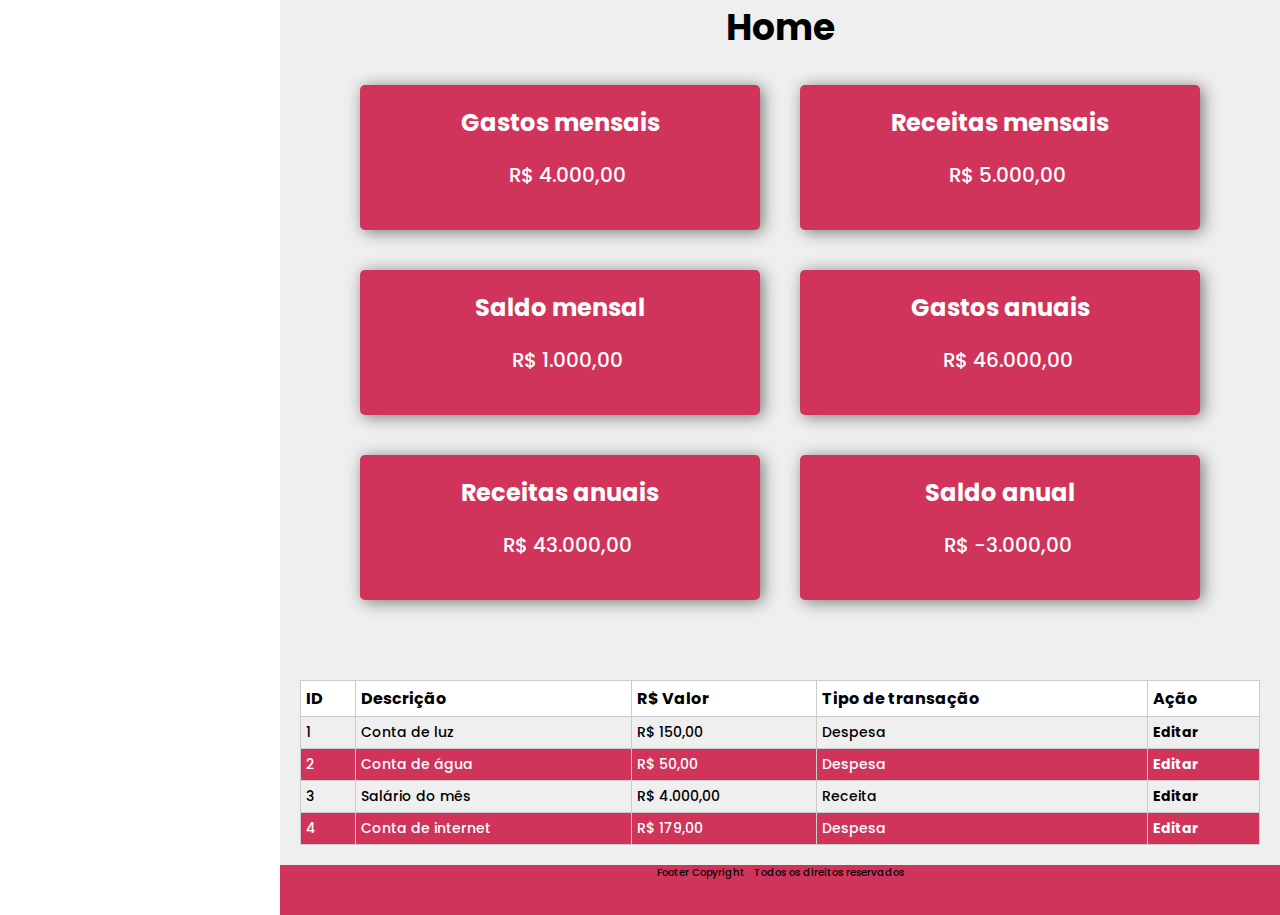
<file: index.html>
<!DOCTYPE html>
<html lang="en">
<head>
  <meta charset="UTF-8">
  <meta name="viewport" content="width=device-width, initial-scale=1.0">
  <title>Document</title>
  <!-- <link href="https://cdn.jsdelivr.net/npm/bootstrap@5.3.3/dist/css/bootstrap.min.css" rel="stylesheet"
    integrity="sha384-QWTKZyjpPEjISv5WaRU9OFeRpok6YctnYmDr5pNlyT2bRjXh0JMhjY6hW+ALEwIH" crossorigin="anonymous"> -->
  <link rel="stylesheet" href="https://cdnjs.cloudflare.com/ajax/libs/font-awesome/6.5.2/css/all.min.css"
    integrity="sha512-SnH5WK+bZxgPHs44uWIX+LLJAJ9/2PkPKZ5QiAj6Ta86w+fsb2TkcmfRyVX3pBnMFcV7oQPJkl9QevSCWr3W6A=="
    crossorigin="anonymous" referrerpolicy="no-referrer" />
  <link rel="stylesheet" href="base.css">
</head>
<body>
  <div class="container">
    <input data-function="swipe" id="swipe" type="checkbox">
    <label data-function="swipe" for="swipe">&#xf057;</label>
    <label data-function="swipe" for="swipe">&#xf0c9;</label>
    <div class="sidebar">
      <h2 class="menu-title">Menu</h2>
      <nav class="menu">
        <ul>
          <li><a href="#">Pagina inicial <span class="menu-item-icon"><i class="fa-solid fa-house"></i></span></a></li>
          <li><a href="#">Transações <span class="menu-item-icon"><i class="fa-solid fa-coins"></i></span></a></li>
          <li><a href="#">Relatórios <span class="menu-item-icon"><i class="fa-solid fa-file-pen"></i></span></a></li>
          <li><a href="#">Dashboards <span class="menu-item-icon"><i class="fa-solid fa-chart-line"></i></span></a></li>
          <li>
            <a href="#" class="dropdown-btn">Usuário <span class="menu-item-icon"><i class="fa-solid fa-user"></i> <i class="fa-solid fa-caret-down"></i></span>
            </a>
          </li>
          <ul class="dropdown-container">
            <li><a href="#">Perfil</a></li>
            <li><a href="#">Configurações</a></li>
            <li><a href="#">Logout</a></li>
          </ul>
        </ul>
      </nav>
    </div>
    <main class="content">
      <h1 class="main-title">
        Home
      </h1>
      <div class="cards-container">
        <div class="card">
          <div class="card-header">
            <h2 class="card-title">Gastos mensais</h2>
          </div>
          <div class="card-body">
            <div class="card-text">R$ 4.000,00</div>
          </div>
        </div>
        <div class="card">
          <div class="card-header">
            <h2 class="card-title">Receitas mensais</h2>
          </div>
          <div class="card-body">
            <div class="card-text">R$ 5.000,00</div>
          </div>
        </div>
        <div class="card">
          <div class="card-header">
            <h2 class="card-title">Saldo mensal</h2>
          </div>
          <div class="card-body">
            <div class="card-text">R$ 1.000,00</div>
          </div>
        </div>
        <div class="card">
          <div class="card-header">
            <h2 class="card-title">Gastos anuais</h2>
          </div>
          <div class="card-body">
            <div class="card-text">R$ 46.000,00</div>
          </div>
        </div>
        <div class="card">
          <div class="card-header">
            <h2 class="card-title">Receitas anuais</h2>
          </div>
          <div class="card-body">
            <div class="card-text">R$ 43.000,00</div>
          </div>
        </div>
        <div class="card">
          <div class="card-header">
            <h2 class="card-title">Saldo anual</h2>
          </div>
          <div class="card-body">
            <div class="card-text">R$ -3.000,00</div>
          </div>
        </div>
      </div>
      <div class="table-container">
        <table class="table-resume-transactions">
          <thead>
            <tr>
              <th>ID</th>
              <th>Descrição</th>
              <th>R$ Valor</th>
              <th>Tipo de transação</th>
              <th>Ação</th>
            </tr>
          </thead>
          <tbody>
            <tr>
              <td>1</td>
              <td>Conta de luz</td>
              <td>R$ 150,00</td>
              <td>Despesa</td>
              <td>
                <a href="#" class="btn-action">Editar</a>
              </td>
            </tr>
            <tr>
              <td>2</td>
              <td>Conta de água</td>
              <td>R$ 50,00</td>
              <td>Despesa</td>
              <td>
                <a href="#" class="btn-action">Editar</a>
              </td>
            </tr>
            <tr>
              <td>3</td>
              <td>Salário do mês</td>
              <td>R$ 4.000,00</td>
              <td>Receita</td>
              <td>
                <a href="#" class="btn-action">Editar</a>
              </td>
            </tr>
            <tr>
              <td>4</td>
              <td>Conta de internet</td>
              <td>R$ 179,00</td>
              <td>Despesa</td>
              <td>
                <a href="#" class="btn-action">Editar</a>
              </td>
            </tr>
          </tbody>
        </table>
      </div>
    </main>
    <footer class="footer">
      Footer
      Copyright &nbsp; Todos os direitos reservados
    </footer>
  </div>
  <script src="script.js"></script>
</body>
</html>
</file>
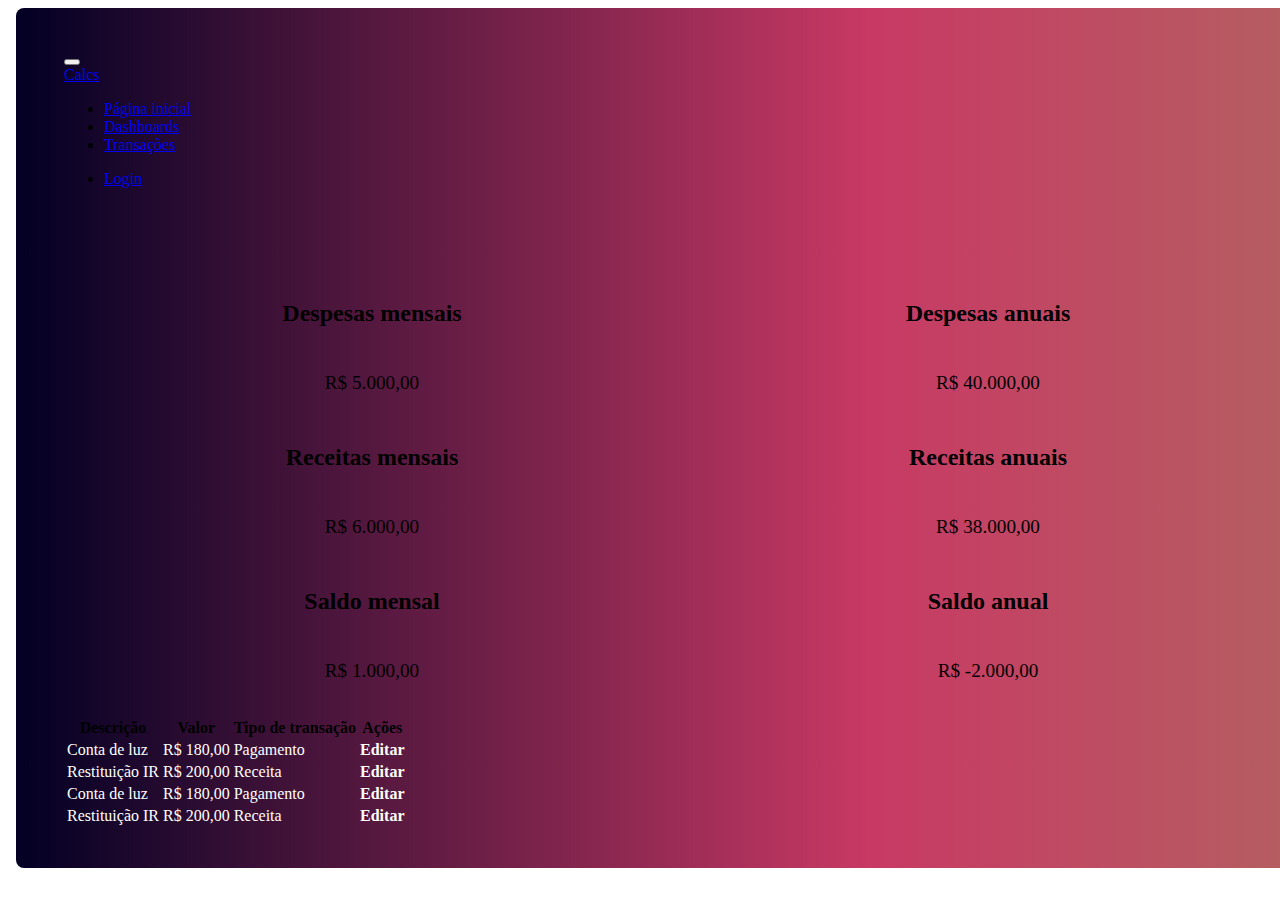
<file: main.html>
<!DOCTYPE html>
<html lang="en">
<head>
  <meta charset="UTF-8">
  <meta name="viewport" content="width=device-width, initial-scale=1.0">
  <title>Document</title>
  <link rel="stylesheet" href="https://cdn.jsdelivr.net/npm/bootstrap@4.1.3/dist/css/bootstrap.min.css"
    integrity="sha384-MCw98/SFnGE8fJT3GXwEOngsV7Zt27NXFoaoApmYm81iuXoPkFOJwJ8ERdknLPMO" crossorigin="anonymous">
  <link rel="stylesheet" href="style.css">
</head>
<body>
  <div class="not-supported-message">
    <h2 class="text-center">Not supported</h2>
  </div>
  <div class="container-fluid">
    <div class="content">
      <div class="navbar-container">
        <nav class="navbar navbar-color navbar-expand-lg navbar-light bg-light rounded">
          <button class="navbar-toggler" type="button" data-toggle="collapse" data-target="#navbarTogglerDemo01"
            aria-controls="navbarTogglerDemo01" aria-expanded="false" aria-label="Toggle navigation">
            <span class="navbar-toggler-icon"></span>
          </button>
          <div class="collapse navbar-collapse" id="navbarTogglerDemo01">
            <a class="navbar-brand" href="#">Calcs</a>
            <ul class="navbar-nav mr-auto mt-2 mt-lg-0" id="menuItems">
              <li class="nav-item active">
                <a class="nav-link" href="#">
                  Página inicial
                </a>
              </li>
              <li class="nav-item">
                <a class="nav-link" href="#">
                  Dashboards
                </a>
              </li>
              <li class="nav-item">
                <a class="nav-link" href="#">
                  Transações
                </a>
              </li>
            </ul>
            <ul class="navbar-nav social-nav my-2 my-lg-0">
              <li class="nav-item">
                <a class="nav-link" href="#">
                  Login
                </a>
              </li>
            </ul>
            <!-- <form class="form-inline my-2 my-lg-0">
              <input class="form-control mr-sm-2" type="search" placeholder="Search" aria-label="Search">
              <button class="btn btn-outline-success my-2 my-sm-0" type="submit">Search</button>
            </form> -->
          </div>
        </nav>
      </div>
      <div class="card-container">
        <div class="card-row">
          <div class="card">
            <div class="card-body">
              <h5 class="card-title">Despesas mensais</h5>
              <h6 class="card-text">R$ 5.000,00</h6>
            </div>
          </div>
          <div class="card">
            <div class="card-body">
              <h5 class="card-title">Despesas anuais</h5>
              <h6 class="card-text">R$ 40.000,00</h6>
            </div>
          </div>
        </div>
        <div class="card-row">
          <div class="card">
            <div class="card-body">
              <h5 class="card-title">Receitas mensais</h5>
              <h6 class="card-text">R$ 6.000,00</h6>
            </div>
          </div>
          <div class="card">
            <div class="card-body">
              <h5 class="card-title">Receitas anuais</h5>
              <h6 class="card-text">R$ 38.000,00</h6>
            </div>
          </div>
        </div>
        <div class="card-row">
          <div class="card">
            <div class="card-body">
              <h5 class="card-title">Saldo mensal</h5>
              <h6 class="card-text">R$ 1.000,00</h6>
            </div>
          </div>
          <div class="card">
            <div class="card-body">
              <h5 class="card-title">Saldo anual</h5>
              <h6 class="card-text">R$ -2.000,00</h6>
            </div>
          </div>
        </div>
      </div>
      <div class="table-container">
        <table class="table">
          <thead class="thead-light">
            <tr>
              <th scope="col" colspan="4">Descrição</th>
              <th scope="col" colspan="3">Valor</th>
              <th scope="col" colspan="2">Tipo de transação</th>
              <th scope="col" colspan="1">Ações</th>
            </tr>
          </thead>
          <tbody>
            <tr>
              <td colspan="4">Conta de luz</td>
              <td colspan="3">R$ 180,00</td>
              <td colspan="2">Pagamento</td>
              <td colspan="1"><a href="#">Editar</a></td>
            </tr>
            <tr>
              <td colspan="4">Restituição IR</td>
              <td colspan="3">R$ 200,00</td>
              <td colspan="2">Receita</td>
              <td colspan="1"><a href="#">Editar</a></td>
            </tr>
            <tr>
              <td colspan="4">Conta de luz</td>
              <td colspan="3">R$ 180,00</td>
              <td colspan="2">Pagamento</td>
              <td colspan="1"><a href="#">Editar</a></td>
            </tr>
            <tr>
              <td colspan="4">Restituição IR</td>
              <td colspan="3">R$ 200,00</td>
              <td colspan="2">Receita</td>
              <td colspan="1"><a href="#">Editar</a></td>
            </tr>
          </tbody>
        </table>
      </div>
    </div>
  </div>
  <script src="https://code.jquery.com/jquery-3.3.1.slim.min.js"
    integrity="sha384-q8i/X+965DzO0rT7abK41JStQIAqVgRVzpbzo5smXKp4YfRvH+8abtTE1Pi6jizo" crossorigin="anonymous"></script>
  <script src="https://cdn.jsdelivr.net/npm/popper.js@1.14.3/dist/umd/popper.min.js"
    integrity="sha384-ZMP7rVo3mIykV+2+9J3UJ46jBk0WLaUAdn689aCwoqbBJiSnjAK/l8WvCWPIPm49" crossorigin="anonymous"></script>
  <script src="https://cdn.jsdelivr.net/npm/bootstrap@4.1.3/dist/js/bootstrap.min.js"
    integrity="sha384-ChfqqxuZUCnJSK3+MXmPNIyE6ZbWh2IMqE241rYiqJxyMiZ6OW/JmZQ5stwEULTy" crossorigin="anonymous"></script>
  <script>
    const menuItems = document.querySelectorAll('.nav-link');
    menuItems.forEach((item) => {
      item.addEventListener('click', () => {
        let anyElementWithActiveClass = document.getElementsByClassName('active');
        if (anyElementWithActiveClass.length > 0) {
          anyElementWithActiveClass[0].classList.remove('active');
        }
        item.classList.add('active');
      })
    })
  </script>
</body>
</html>
</file>
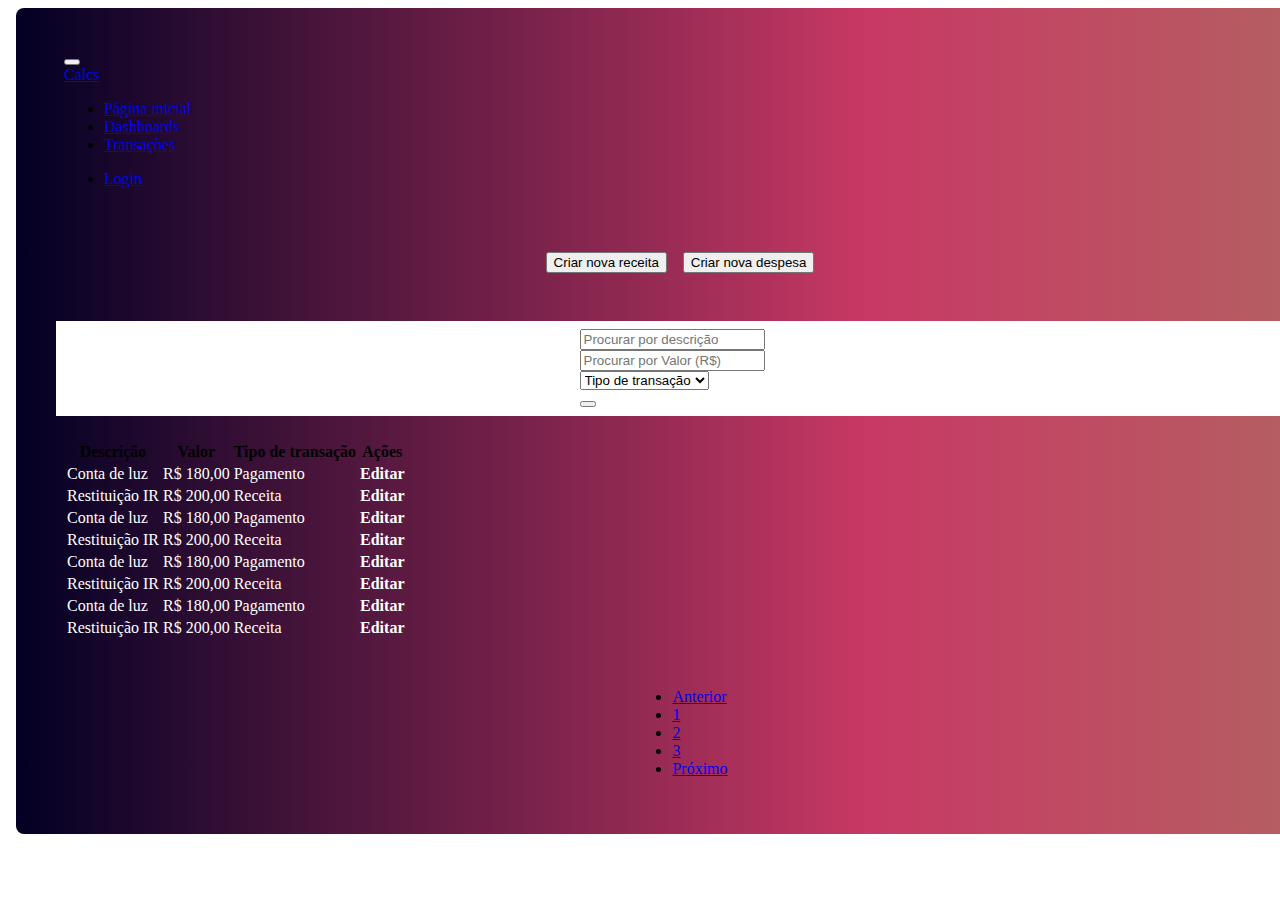
<file: transactions.html>
<!DOCTYPE html>
<html lang="en">

<head>
  <meta charset="UTF-8">
  <meta name="viewport" content="width=device-width, initial-scale=1.0">
  <title>Document</title>
  <link rel="stylesheet" href="https://cdn.jsdelivr.net/npm/bootstrap@4.1.3/dist/css/bootstrap.min.css"
    integrity="sha384-MCw98/SFnGE8fJT3GXwEOngsV7Zt27NXFoaoApmYm81iuXoPkFOJwJ8ERdknLPMO" crossorigin="anonymous">
  <link rel="stylesheet" href="https://cdnjs.cloudflare.com/ajax/libs/font-awesome/6.5.2/css/all.min.css"
    integrity="sha512-SnH5WK+bZxgPHs44uWIX+LLJAJ9/2PkPKZ5QiAj6Ta86w+fsb2TkcmfRyVX3pBnMFcV7oQPJkl9QevSCWr3W6A=="
    crossorigin="anonymous" referrerpolicy="no-referrer" />
  <link rel="stylesheet" href="style.css">
</head>

<body>
  <div class="not-supported-message">
    <h2 class="text-center">Not supported</h2>
  </div>
  <div class="container-fluid">
    <div class="content">
      <div class="navbar-container">
        <nav class="navbar navbar-color navbar-expand-lg navbar-light bg-light rounded">
          <button class="navbar-toggler" type="button" data-toggle="collapse" data-target="#navbarTogglerDemo01"
            aria-controls="navbarTogglerDemo01" aria-expanded="false" aria-label="Toggle navigation">
            <span class="navbar-toggler-icon"></span>
          </button>
          <div class="collapse navbar-collapse" id="navbarTogglerDemo01">
            <a class="navbar-brand" href="#">Calcs</a>
            <ul class="navbar-nav mr-auto mt-2 mt-lg-0" id="menuItems">
              <li class="nav-item active">
                <a class="nav-link" href="#">
                  Página inicial
                </a>
              </li>
              <li class="nav-item">
                <a class="nav-link" href="#">
                  Dashboards
                </a>
              </li>
              <li class="nav-item">
                <a class="nav-link" href="#">
                  Transações
                </a>
              </li>
            </ul>
            <ul class="navbar-nav social-nav my-2 my-lg-0">
              <li class="nav-item">
                <a class="nav-link" href="#">
                  Login
                </a>
              </li>
            </ul>
          </div>
        </nav>
      </div>
      <div class="buttons-container">
        <button class="btn btn-success create-revenue">
          Criar nova receita
        </button>
        <button class="btn btn-info create-expense">
          Criar nova despesa
        </button>
      </div>
      <div class="filter-container mb-4">
        <form class="form-inline" method="get">
          <div class="form-group">
            <input type="text" name="filter-by-description" class="form-control" placeholder="Procurar por descrição">
          </div>
          <div class="form-group">
            <input type="text" name="filter-by-value" class="form-control" placeholder="Procurar por Valor (R$)">
          </div>
          <div class="form-group">
            <label for="selectTransactionType"></label>
            <select id="selectTransaction" class="custom-select my-1 mr-sm-2">
              <option selected>Tipo de transação</option>
              <option value="expense">Pagamento</option>
              <option value="revenue">Receita</option>
            </select>
          </div>
          <div class="form-group">
            <button data-mdb-button-init data-mdb-ripple-init type="button" class="btn btn-primary" id="filter-button">
              <i class="fa fa-search"></i>
            </button>
          </div>
        </form>
      </div>
      <div class="table-container">
        <table class="table">
          <thead class="thead-light">
            <tr>
              <th scope="col" colspan="4">Descrição</th>
              <th scope="col" colspan="3">Valor</th>
              <th scope="col" colspan="2">Tipo de transação</th>
              <th scope="col" colspan="1">Ações</th>
            </tr>
          </thead>
          <tbody>
            <tr>
              <td colspan="4">Conta de luz</td>
              <td colspan="3">R$ 180,00</td>
              <td colspan="2">Pagamento</td>
              <td colspan="1"><a href="#">Editar</a></td>
            </tr>
            <tr>
              <td colspan="4">Restituição IR</td>
              <td colspan="3">R$ 200,00</td>
              <td colspan="2">Receita</td>
              <td colspan="1"><a href="#">Editar</a></td>
            </tr>
            <tr>
              <td colspan="4">Conta de luz</td>
              <td colspan="3">R$ 180,00</td>
              <td colspan="2">Pagamento</td>
              <td colspan="1"><a href="#">Editar</a></td>
            </tr>
            <tr>
              <td colspan="4">Restituição IR</td>
              <td colspan="3">R$ 200,00</td>
              <td colspan="2">Receita</td>
              <td colspan="1"><a href="#">Editar</a></td>
            </tr>
            <tr>
              <td colspan="4">Conta de luz</td>
              <td colspan="3">R$ 180,00</td>
              <td colspan="2">Pagamento</td>
              <td colspan="1"><a href="#">Editar</a></td>
            </tr>
            <tr>
              <td colspan="4">Restituição IR</td>
              <td colspan="3">R$ 200,00</td>
              <td colspan="2">Receita</td>
              <td colspan="1"><a href="#">Editar</a></td>
            </tr>
            <tr>
              <td colspan="4">Conta de luz</td>
              <td colspan="3">R$ 180,00</td>
              <td colspan="2">Pagamento</td>
              <td colspan="1"><a href="#">Editar</a></td>
            </tr>
            <tr>
              <td colspan="4">Restituição IR</td>
              <td colspan="3">R$ 200,00</td>
              <td colspan="2">Receita</td>
              <td colspan="1"><a href="#">Editar</a></td>
            </tr>
          </tbody>
        </table>
      </div>
      <div class="pagination-container">
        <nav aria-label="Page navigation example">
          <ul class="pagination justify-content-center">
            <li class="page-item disabled">
              <a class="page-link" href="#" tabindex="-1">Anterior</a>
            </li>
            <li class="page-item"><a class="page-link" href="#">1</a></li>
            <li class="page-item"><a class="page-link" href="#">2</a></li>
            <li class="page-item"><a class="page-link" href="#">3</a></li>
            <li class="page-item">
              <a class="page-link" href="#">Próximo</a>
            </li>
          </ul>
        </nav>
      </div>
    </div>
  </div>
  <script src="https://code.jquery.com/jquery-3.3.1.slim.min.js"
    integrity="sha384-q8i/X+965DzO0rT7abK41JStQIAqVgRVzpbzo5smXKp4YfRvH+8abtTE1Pi6jizo"
    crossorigin="anonymous"></script>
  <script src="https://cdn.jsdelivr.net/npm/popper.js@1.14.3/dist/umd/popper.min.js"
    integrity="sha384-ZMP7rVo3mIykV+2+9J3UJ46jBk0WLaUAdn689aCwoqbBJiSnjAK/l8WvCWPIPm49"
    crossorigin="anonymous"></script>
  <script src="https://cdn.jsdelivr.net/npm/bootstrap@4.1.3/dist/js/bootstrap.min.js"
    integrity="sha384-ChfqqxuZUCnJSK3+MXmPNIyE6ZbWh2IMqE241rYiqJxyMiZ6OW/JmZQ5stwEULTy"
    crossorigin="anonymous"></script>
  <script>
    const menuItems = document.querySelectorAll('.nav-link');
    menuItems.forEach((item) => {
      item.addEventListener('click', () => {
        let anyElementWithActiveClass = document.getElementsByClassName('active');
        if (anyElementWithActiveClass.length > 0) {
          anyElementWithActiveClass[0].classList.remove('active');
        }
        item.classList.add('active');
      })
    })
  </script>
</body>

</html>
</file>
<file: base.css>
@import url('https://fonts.googleapis.com/css2?family=Poppins:ital,wght@0,100;0,200;0,300;0,400;0,500;0,600;0,700;0,800;0,900;1,100;1,200;1,300;1,400;1,500;1,600;1,700;1,800;1,900&display=swap');

:root {
    --gray-light: #EFEFEF;
    --byzantine-blue: #3454D1;
    --turquoise: #34D1BF;
    --bg-black-dark: #070707;
    --bg-success: #5cb85c;
    --cerise: #D1345B;
    --sidebar-size: 280px;
    --viewehight-size: 100vh;
}

.poppins-regular {
    font-family: "Poppins", sans-serif;
    font-weight: 400;
    font-style: normal;
}


* {
    margin: 0;
    padding: 0;
    box-sizing: border-box;
}

html {
    font-weight: 500;
    font-size: 10px;
    font-family: "Poppins", sans-serif;
    -webkit-font-smoothing: antialiased;
}

.container {
    display: grid;
    width: 100%;
    min-height: var(--viewehight-size);
    grid-template-columns: var(--sidebar-size) calc(100% - var(--sidebar-size));
    grid-template-rows: 1fr minmax(auto, 50px);
    grid-template-areas: 
        "menu content"
        "menu footer";
}

/* Start of menu CSS */
input[data-function*='swipe'] {
    position: absolute;
    opacity: 0;
}
label[data-function*='swipe'] {
    position: absolute;
    top: 3rem;
    left: 3rem;
    z-index: 1;
    display: block;
    width: 4.2rem;
    height: 4.2rem;
    font: 4.2rem fontawesome;
    text-align: center;
    color: #333;
    cursor: pointer;
    transform: translate3d(0, 0, 0);
    transition: transform 0.3s;
}
label[data-function*='swipe']:hover {
    color: #263249;
}

input[data-function*='swipe']:checked~label[data-function*='swipe'] {
    transform: translate3d(280px, 0, 0);
}

label[data-function*='swipe']:checked {
    display: block;
}

label:nth-child(2) {
    display: none;
}

input[data-function*='swipe']:checked~label:nth-child(2) {
    display: block;
    transform: translate3d(280px, 0px, 0px);
}

input[data-function*='swipe']:checked~label:nth-child(3) {
    display: none;
}

input[data-function*='swipe']:checked~.headings {
    transform: translate3d(280px, 0px, 0px);
}

input[data-function*='swipe']:checked~.sidebar {
    transform: translate3d(0px, 0px, 0px);
}

input[data-function*='swipe']:checked~.sidebar .menu li {
    width: 100%;
}
.menu {
    display: flex;
    flex-flow: column nowrap;
    height: calc(100% - 11rem);
    flex-direction: column;
    justify-content: space-around;
    align-items: center;
    grid-area: menu;
    background-color: var(--cerise);
}
.menu-title {
    text-align: center;
    font-size: 2.5rem;
}

.sidebar {
    display: flex;
    flex-flow: column nowrap;
    justify-content: space-between;
    transform: translate3d(-280px, 0px, 0px);
    position: absolute;
    width: 280px;
    background: var(--gray-light);
    color: var(--bg-black-dark);
    left: 0;
    height: 100%;
    transition: all 0.3s;
}

.menu ul li {
    padding: 10px;
    list-style: none;
    width: 0%;
}

.menu ul {
    display: flex;
    flex-direction: column;
    justify-content: space-evenly;
    width: 100%;
    height: 100%;
}
.menu ul li a span.menu-item-icon {
    margin-left: 1rem;
}

.menu ul li a {
    color: #fff;
    border: 3px solid #fff;
    text-align: center;
    font-size: 18px;
    font-weight: 900;
    display: block;
    text-decoration: none;
    padding: 5px 0px 5px 0;
    margin: 0 20px;
}

.menu ul .dropdown-container {
    display: none;
    padding-left: 1rem;
    background-color: var(--byzantine-blue);
    height: min-content;
}

/* End of menu CSS */


/* Start of content CSS */
.content {
    grid-area: content;
    background-color: var(--gray-light);
    display: flex;
    flex-direction: column;
    justify-content: space-around;
}
.main-title {
    font-weight: bold;
    font-size: 3.6rem;
    text-align: center;
}
/* Sub components of content */
.cards-container {
    display: flex;
    flex-flow: row wrap;
    align-items: center;
    justify-content: center;
    padding: 3rem;
    gap: 4rem;
}

.card {
    display: flex;
    flex-direction: column;
    justify-content: space-around;
    align-items: stretch;
    flex: 0 0 40rem;
    border-radius: 0.5rem;
    box-shadow: 3px 2px 16px rgba(0, 0, 0, 0.5);
    padding: 2rem;
    transition: all 0.1s ease-in-out;
    background-color: var(--cerise);
    color: white;
}

.card:hover {
    transform: translateY(-5%);
}

.card-header {
    margin-bottom: 2rem;
}

.card-body {
    margin-bottom: 2rem;
    font-size: 2rem;
}

.card-title {
    font-weight: 700;
    font-size: 2.4rem;
    text-align: center;
}

.card-text {
    text-align: center;
    text-indent: 1.5rem;
}

.card-footer {
    margin-top: 5rem;
}
.btn {
    border-radius: 5px;
    padding: 1rem;
    cursor: pointer;
    border: none;
    color: #fff;
    width: 100%;
    font-size: 1.6rem;
}

.btn-success {
    background-color: var(--bg-success);
}

.table-container {
    display: flex;
    flex-direction: column;
    align-items: center;
    justify-content: center;
    margin-top: 3rem;
    padding: 2rem;
}
table {
    width: 100%;
    border-collapse: collapse;
}
tr:nth-of-type(odd) {
    background-color: var(--gray-light);
    color: black;
}
tr:nth-of-type(even) {
    background-color: var(--cerise);
    color: white;
}
th {
    background-color: #fff;
    color: black;
    font-weight: bold;
}
td, th {
    padding: 0.5rem;
    border: 1px solid #ccc;
    text-align: left;
}
th {
    font-size: 16px;
}
td {
    font-size: 14px;
}

a.btn-action {
    text-decoration: none;
    text-align: center;
    font-size: 1.4rem;
    font-weight: 700;
}
tr:nth-of-type(odd) td a.btn-action {
    color: #000;
}
tr:nth-of-type(even) td a.btn-action {
    color: #fff;
}
/* End content's sub components */


/* Start footer CSS */
.footer {
    grid-area: footer;
    height: 5rem;
    text-align: center;
    background-color: var(--cerise);
}
/* End of footer CSS */


/* Responsive configs */

@media (max-width: 768px) {
    .container {
        grid-template-columns: 1fr;
        grid-template-rows: minmax(auto, 300px) 1fr minmax(auto, 150px);
        grid-template-areas:
            "menu"
            "content"
            "footer";
        gap: 0.3rem;
        overflow-y: scroll;
    }
}
@media only screen and (max-width: 760px), (min-device-width: 768) and (max-device-width: 1024px) {
    table, thead, tbody, th, td, tr {
        display: block;
    }
    thead tr {
        position: absolute;
        top: -9999px;
        left: -9999px;
    }
    tr {
        border: 1px solid #ccc;
    }
    td {
        border: none;
        border-bottom: 1px solid #eee;
        position: relative;
        padding-left: 50%;
    }
    td:before {
        position: absolute;
        top: 6px;
        left: 6px;
        width: 45%;
        padding-right: 10px;
        white-space: nowrap;
    }
    td:nth-of-type(1):before { content: "Id Transação"; }
    td:nth-of-type(2):before { content: "Descrição"; }
    td:nth-of-type(3):before { content: "Valor"; }
    td:nth-of-type(4):before { content: "Tipo de transação"; }
    td:nth-of-type(5):before { content: "Ação"; }
}
</file>
<file: style.css>
html {
    font-size: 16px;
}

.container-fluid {
    min-height: 100vh;
}

.not-supported-message {
    display: none;
}

.navbar-container {
    margin-bottom: 3rem;
    width: 100%;
}

.content {
    display: flex;
    flex-flow: column wrap;
    align-items: center;
    justify-content: space-between;
    margin: 0.5rem;
    width: calc(100% - 4*0.5rem);
    padding: 2.5rem;
    background: linear-gradient(90deg, rgba(2, 0, 36, 1) 0%, rgba(200, 57, 100, 1) 65%, rgba(179, 97, 97, 1) 100%);
    border-radius: 0.5rem;
}

.card-container {
    display: flex;
    flex-flow: row wrap;
    justify-content: space-around;
    align-items: center;
    width: 100%;
    padding: 0.5rem;
    margin-bottom: 3rem;
}

.buttons-container {
    display: flex;
    flex-flow: row wrap;
    justify-content: space-around;
    align-items: center;
    margin-bottom: 3rem;
}

.buttons-container button:not(:last-child) {
    margin-right: 1rem;
}

.filter-container {
    display: flex;
    flex-flow: row wrap;
    justify-content: space-evenly;
    width: 100%;
    background-color: #fff;
    padding: 0.5rem;
    margin-bottom: 1.5rem;
}

.filter-container .form-inline {
    justify-content: space-evenly;
}
.filter-container .form-inline .form-group:not(:last-child) {
    margin-right: 1rem;
}

.pagination-container {
    margin-top: 2rem;
}

.card-container .card-row:not(:last-child) {
    margin-bottom: 2rem;
}

.card-row {
    display: flex;
    flex-flow: row wrap;
    width: 100%;
    justify-content: center;
    align-items: center;
}

.card-container .card-row .card {
    width: calc((100% / 2) - 1rem);
    height: 7rem;
}

.card:not(:last-child) {
    margin-right: 1rem;
}

.card .card-title {
    text-align: center;
    font-size: 1.5rem;
    font-weight: 700;
}

.card .card-text {
    text-align: center;
    font-size: 1.2rem;
    font-weight: 400;
}

.table-container {
    width: 100%;
}

td {
    color: #fff;
}
td a {
    text-decoration: none;
    color: #fff;
    font-weight: 700;
    font-size: 1rem;
}

td a:hover {
    text-decoration: none;
    color: #333;
}


@media only screen and (max-width: 491px) {
    .not-supported-message {
        display: block;
    }
    .container-fluid {
        display: none;
    }
}
@media only screen and (min-width: 492px) and (max-width: 768px) {
    html {
        font-size: 13px;
    }
    .content {
        width: 100%;
        margin: 0;
        padding: 0;
    }
    .card-container {
        display: flex;
        flex-wrap: row;
        flex-direction: row;
        height: calc(100% - 3rem);
    }
    .card-row {
        display: flex;
        flex-direction: column;
        margin-right: 0;
        width: 100%;
    }
    .card {
        width: 100%;
    }
    .card-row .card.card:not(:last-child) {
        margin-bottom: 0.3rem;
    }
    .card:not(:last-child) {
        margin-right: 0;
    }
}
</file>
